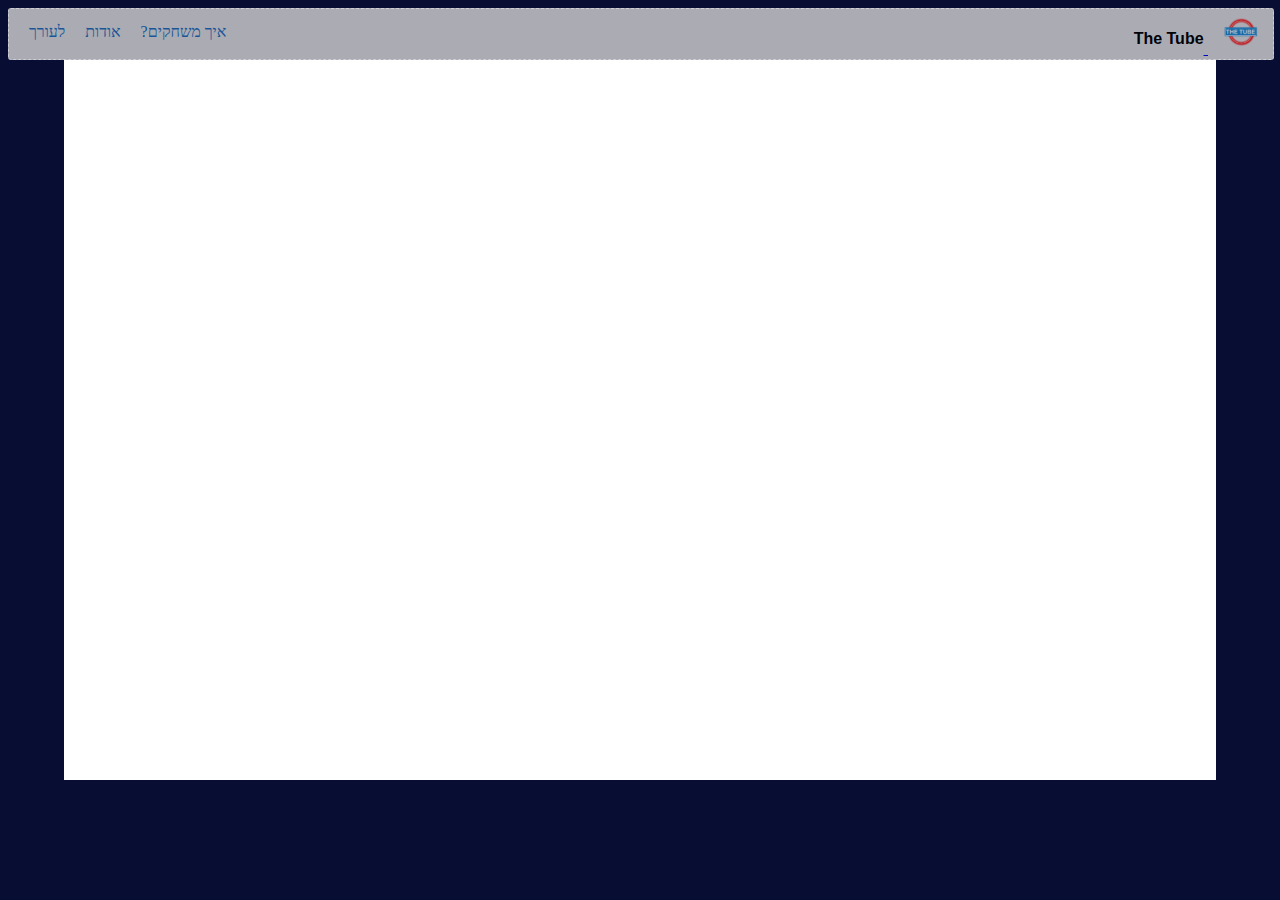
<file: TheTube_OrBrod/index.html>
﻿<!doctype html>
<html lang="he">
<head>
    <meta charset="utf-8">
    <meta http-equiv="X-UA-Compatible" content="IE=edge">
    <meta name="viewport" content="width=device-width, initial-scale=1">
    <title>The Tube</title>
    <meta name="description" content="The Tube" />
    <meta name="keywords" content="משחק, לימודיף לונדון, רכבת תחתית" />
    <meta name="author" content="Or Brod and Inbar Cucuy" />

    <!-- CSS -->

    <link href="styles/StyleSheet2.css" rel="stylesheet" />
    <link rel="icon" type="image/png" href="images/theTebu_newLogo-02.png" />

    <!-- Scripts -->
    <!--jQuery library-->
    <script src="jScripts/jquery-1.12.0.min.js"></script>
    <!--הקוד שמפעיל את תפריט הניווט-->
    <script src="jScripts/myScript.js"></script>

</head>

<body>
    <div id="container">
        <header>
            <!--קישור לדף עצמו כדי להתחיל את המשחק מחדש בלחיצה על הלוגו-->
            <a href="indextest.html">

                <img id="logo" src="images/theTebu_newLogo-02.png" />


                <p>The Tube</p>
            </a>
            <!--תפריט הניווט בראש העמוד-->
            <nav>
                <ul>
                    <li><a href="logIn.aspx">לעורך</a></li>
                    <li><a class="about">אודות</a></li>
                    <li><a class="howToPlay">איך משחקים?</a></li>
                </ul>
            </nav>
        </header>
        <div id="aboutDiv" class="popUp bounceInDown hide">
            <a class="closeAbout">X</a>
            <p>
                אפיון ופיתוח: אור ברוד וענבר קוקוי
                <br />
                אופיון ופותח במסגרת פרוייקט בקורסים:
                <br />
                סביבות לימוד אינטראקטיביות 2 + תכנות אינטראקטיבי 2+ תכנות 2
                <br />
                תש"פ
                <br />
                <img id="logoHIT" src="images/50 logo HIT-01.png" />
                <br />
                <a href="https://www.hit.ac.il/telem/overview"> הפקולטה לטכנולוגיות למידה</a>
                <br />
                המכון הטכנולוגי חולון
            </p>
        </div>
        <div id="howToPlayDiv" class="popUp bounceInDown hide">
            <a  class="closeHowToPlay">X</a>
            <!--<p>כאן יכנסו התמונות/הסרטון המסביר כיצד לשחק</p>-->
            <iframe id="movie" width="560" height="315" src="https://www.youtube.com/embed/bNQFBK9sesM" frameborder="0" allow="accelerometer; autoplay; encrypted-media; gyroscope; picture-in-picture" allowfullscreen></iframe>
        </div>

        <div id="gameArea" class="">
            <!--src = הקישור של דף המשחק שלכם (לא קובץ האנימייט)-->

            <iframe id="gameIframe" src="RECOVER_‏‏‏‏mostUpdate4.html" frameBorder="0" allowfullscreen="">Browser not compatible.</iframe>


        </div>
    </div>
</body>

</html>
</file>
<file: TheTube_OrBrod/styles/StyleSheet2.css>
﻿body {
    /*background-color: #C1EDFF;*/
    background-color: #080E33;
    /*background-image: url('../images/html2.png');*/
    font-family: 'Assistant', sans-serif;
}
#howToPlayDiv {
   z-index:3;
   height:50%;
   background-color:white;
}
#movie {
    margin-bottom: -300px;
    margin-top: -1px;
    margin-right: -582px;
    position: relative;
    top: 45px;
    right: 286px;
}

#gameIframe {
    border: 0;
    height: 100%;
    left: 0;
    position: absolute;
    top: 0;
    width: 100%;
    /*box-shadow: 4px 4px 30px white;
    border: 2px dashed;
    border-color: #54BFFF;*/
}


#gameArea {
    overflow: hidden;
    position: relative;
    height: 80vh;
    width: 90vw;
    margin: 0 auto;
}

.hide {
    display: none;
}

header {
    /*background-color: rgb(212,212,212);*/
    background-color: rgb(212,212,212);
    /* background-color: #54BFFF; */
    border-radius: 3px;
    border: 1px dashed;
    border-color: white;
    width: 100%;
    height: 50px;
    position: relative;
    direction: rtl;
    display: block;
    direction: rtl;
    z-index: 3;
    opacity: 0.8;
}

    /*כותרת משחק*/
    header > a > p {
        font-family: 'Assistant', sans-serif;
        font-size: 12pt;
        font-weight: 600;
        position: relative;
        top: -10px;
        color: black;
        display: inline-block;
        direction: rtl;
    }

/*לוגו*/
#logo {
    width: 35px;
    height: 35px;
    padding: 5px 15px;
    direction: rtl;
}

nav {
    margin-top: -70px;
    margin-left: 10px;
    direction: rtl;
}

    nav ul {
        list-style: none;
        direction: rtl;
    }

        nav ul li {
            display: inline-block;
            float: left;
            direction: rtl;
        }

            nav ul li a {
                display: block;
                color: rgb(30, 104, 177);
                text-align: center;
                padding: 3px 10px;
                font-weight: 400;
                font-size: 12pt;
                /*font-family: 'Assistant', sans-serif;*/
                font-family:Calibri;
                direction: rtl;
                text-decoration: none;
            }

                nav ul li a:hover {
                    font-weight: 600;
                    cursor: pointer;
                    /*font-family: 'Assistant', sans-serif;*/
                    font-family:Calibri;
                    direction: rtl;
                    text-decoration: none;
                }

.popUp {
    background-color: white;
    width: 400px;
    position: fixed;
    top: 60px;
    z-index: 4;
    text-align: center;
    width: 700px;
    border-radius: 25px;
    padding: 10px;
    padding-bottom: 25px;
    right: 0;
    left: 0;
    margin-right: auto;
    margin-left: auto;
    direction: rtl;
    border: 1px solid black;
}

#logoHIT {
    width: 100px;
}

.bounceInDown {
    -webkit-animation-name: bounceInDown;
    animation-name: bounceInDown;
    -webkit-animation-duration: 1s;
    animation-duration: 1s;
    -webkit-animation-fill-mode: both;
    animation-fill-mode: both;
}

@-webkit-keyframes bounceInDown {
    0%, 60%, 75%, 90%, 100% {
        -webkit-transition-timing-function: cubic-bezier(0.215, 0.610, 0.355, 1.000);
        transition-timing-function: cubic-bezier(0.215, 0.610, 0.355, 1.000);
    }

    0% {
        opacity: 0;
        -webkit-transform: translate3d(0, -3000px, 0);
        transform: translate3d(0, -3000px, 0);
    }

    60% {
        opacity: 1;
        -webkit-transform: translate3d(0, 25px, 0);
        transform: translate3d(0, 25px, 0);
    }

    75% {
        -webkit-transform: translate3d(0, -10px, 0);
        transform: translate3d(0, -10px, 0);
    }

    90% {
        -webkit-transform: translate3d(0, 5px, 0);
        transform: translate3d(0, 5px, 0);
    }

    100% {
        -webkit-transform: none;
        transform: none;
    }
}

@keyframes bounceInDown {
    0%, 60%, 75%, 90%, 100% {
        -webkit-transition-timing-function: cubic-bezier(0.215, 0.610, 0.355, 1.000);
        transition-timing-function: cubic-bezier(0.215, 0.610, 0.355, 1.000);
    }

    0% {
        opacity: 0;
        -webkit-transform: translate3d(0, -3000px, 0);
        transform: translate3d(0, -3000px, 0);
    }

    60% {
        opacity: 1;
        -webkit-transform: translate3d(0, 25px, 0);
        transform: translate3d(0, 25px, 0);
    }

    75% {
        -webkit-transform: translate3d(0, -10px, 0);
        transform: translate3d(0, -10px, 0);
    }

    90% {
        -webkit-transform: translate3d(0, 5px, 0);
        transform: translate3d(0, 5px, 0);
    }

    100% {
        -webkit-transform: none;
        transform: none;
    }
}
</file>
